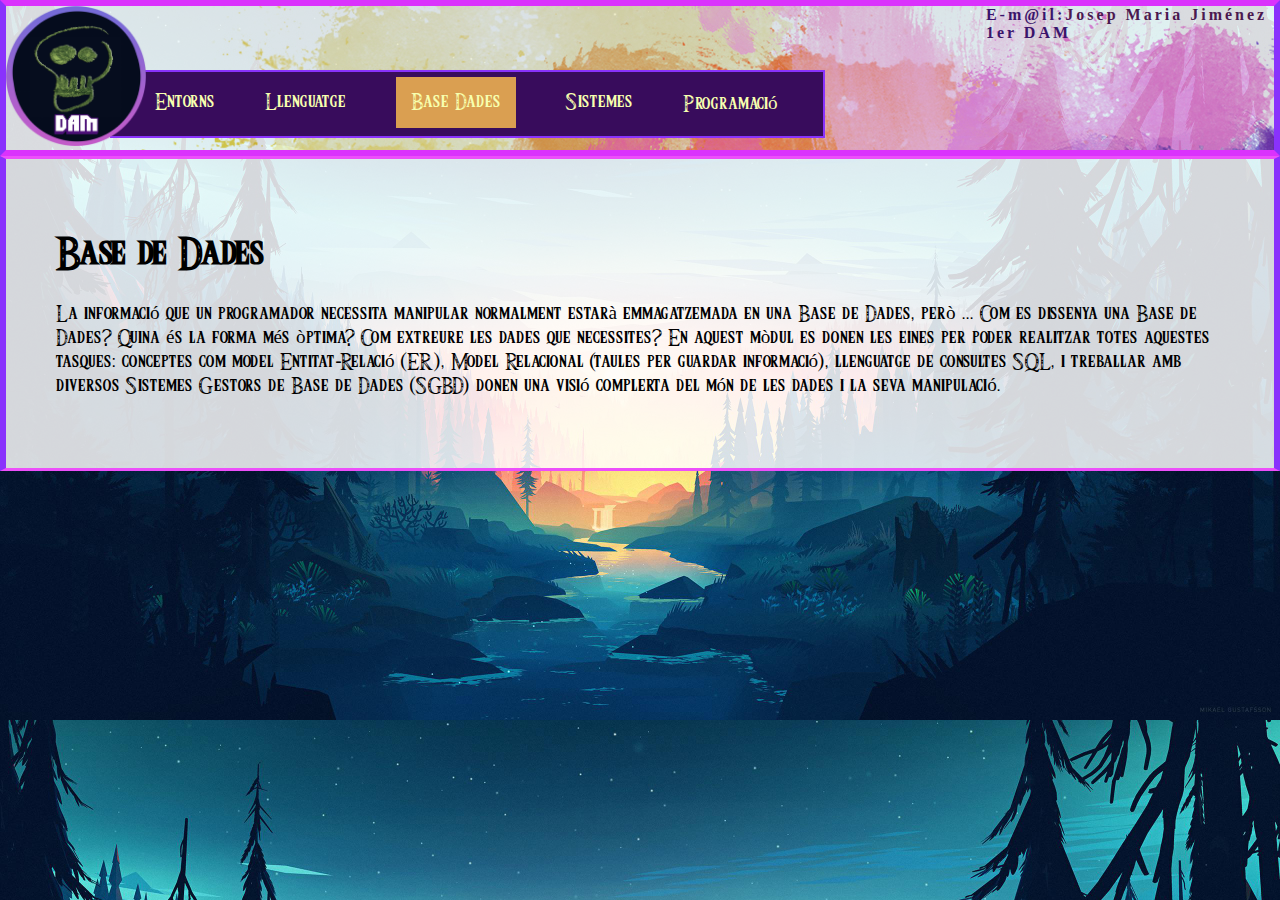
<file: BBDD.html>
<!DOCTYPE html>
<html lang="en">
<head>
    <meta charset="UTF-8">
    <meta name="viewport" content="width=device-width, initial-scale=1.0">
    <link rel="stylesheet" href="estil.css">
    <title>BBDD</title>
</head>

<body>
    <div class="fondo_menu"></div>   
    <div class="box">
        <div class="logo">
            <a href="index.html"><img src="img/skull.png" alt="Logo" width="140px" height="140px"></a>
        </div>
        <div class="nav-dreta">
            <div class="alumne">
                <div>E-m@il:<a href="mailto:jjimenezn@cifpfbmoll.eu">Josep Maria Jiménez</a></div>
                <div>1er DAM</div>
            </div>    
        </div>
        <div class="navegador">
            <div class="nav-esquerra">
                <div class="nav-link-esquerra">
                    <a href="EEDD.html">Entorns</a>
                </div>  
                <div class="nav-link-esquerra">
                    <a href="LLMM.html">Llenguatge</a>
                </div>
                <div class="nav-link-esquerra">
                    <a class="active" href="BBDD.html">Base Dades</a>
                </div>
                <div class="nav-link-esquerra">
                    <a href="SSII.html">Sistemes</a>
                </div>
                <div class="nav-link-esquerra">
                    <a href="programacio.html">Programació</a>
                </div>
            </div>
        </div>
    </div> 
    <div class="boxa">
        <h1>Base de Dades</h1>
        <p>La informació que un programador necessita manipular normalment estarà emmagatzemada en una Base de Dades,
    però ... Com es dissenya una Base de Dades? Quina és la forma més òptima? Com extreure 
    les dades que necessites? En aquest mòdul es donen les eines per poder realitzar totes aquestes tasques: 
    conceptes com model Entitat-Relació (ER), Model Relacional (taules per guardar informació), llenguatge de consultes SQL, 
    i treballar amb diversos Sistemes Gestors de Base de Dades (SGBD) donen una visió complerta del món de les dades i la 
    seva manipulació. </p>
    </div> 
</body>
</html>
</file>
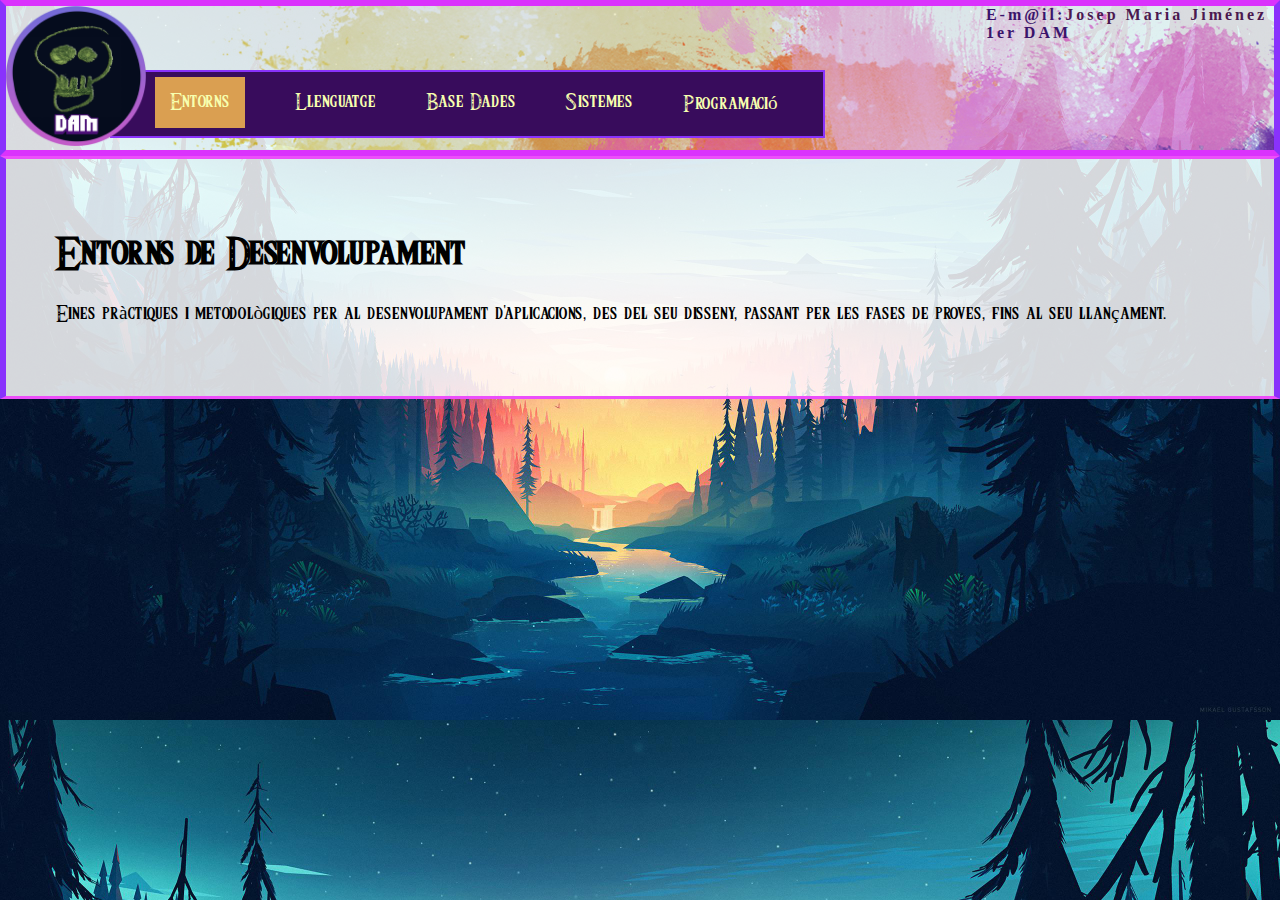
<file: EEDD.html>
<!DOCTYPE html>
<html lang="en">
<head>
    <meta charset="UTF-8">
    <meta name="viewport" content="width=device-width, initial-scale=1.0">
    <link rel="stylesheet" href="estil.css">
    <title>EEDD</title>
</head>
<body>
    <div class="fondo_menu"></div>   
    <div class="box">
        <div class="logo">
            <a href="index.html"><img src="img/skull.png" alt="Logo" width="140px" height="140px"></a>
        </div>
        <div class="nav-dreta">
            <div class="alumne">
                <div>E-m@il:<a href="mailto:jjimenezn@cifpfbmoll.eu">Josep Maria Jiménez</a></div>
                <div>1er DAM</div>
            </div>    
        </div>
        <div class="navegador">
            <div class="nav-esquerra">
                <div class="nav-link-esquerra">
                    <a class="active" href="EEDD.html">Entorns</a>
                </div>  
                <div class="nav-link-esquerra">
                    <a href="LLMM.html">Llenguatge</a>
                </div>
                <div class="nav-link-esquerra">
                    <a href="BBDD.html">Base Dades</a>
                </div>
                <div class="nav-link-esquerra">
                    <a href="SSII.html">Sistemes</a>
                </div>
                <div class="nav-link-esquerra">
                    <a href="programacio.html">Programació</a>
                </div>
            </div>
        </div>
    </div> 
    <div class="boxa">
        <h1>Entorns de Desenvolupament</h1>
        <p>Eines pràctiques i metodològiques per
    al desenvolupament d'aplicacions, des del seu disseny,
    passant per les fases de proves, fins al seu llançament.</p>
    </div>
</body>
</html>
</file>
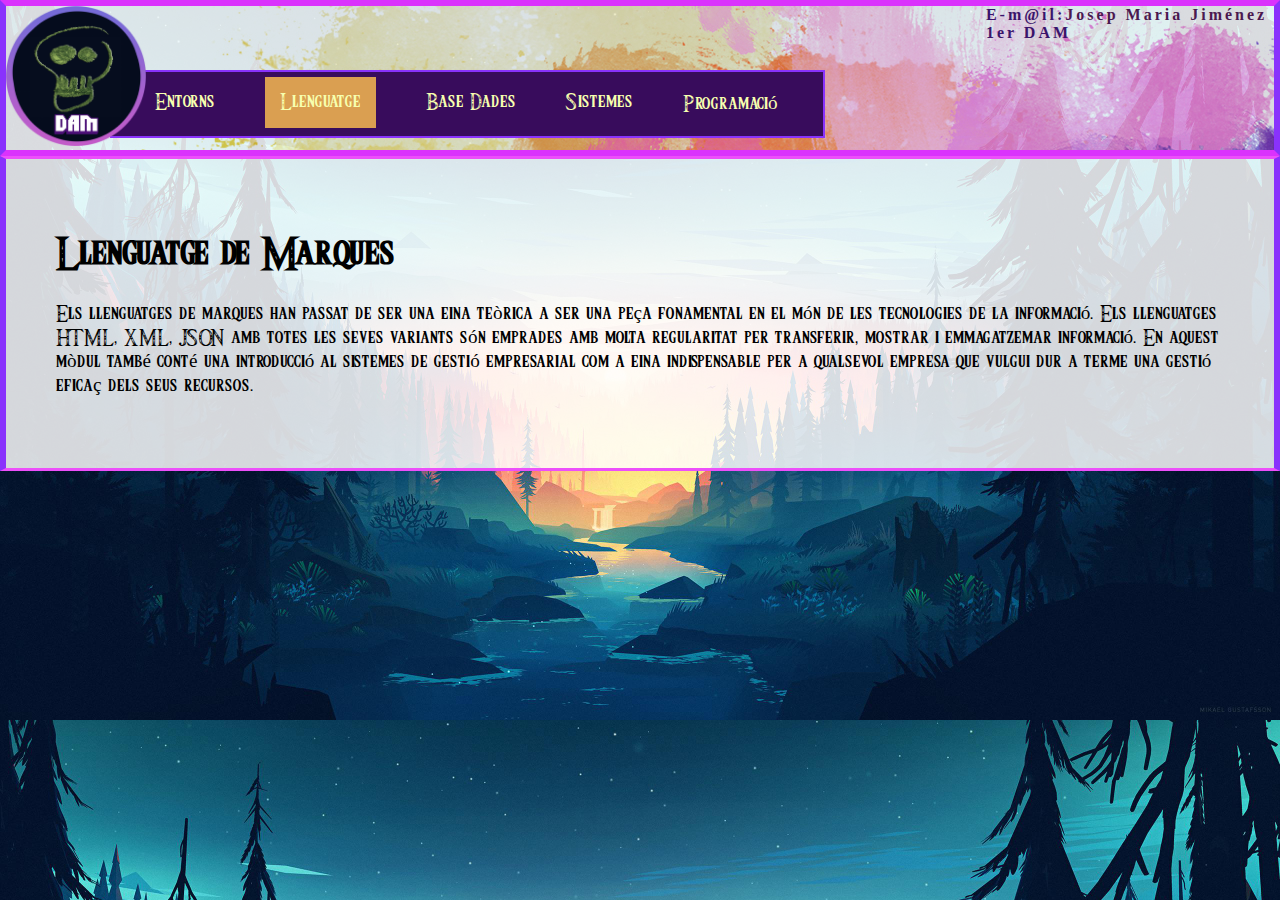
<file: LLMM.html>
<!DOCTYPE html>
<html lang="en">
<head>
    <meta charset="UTF-8">
    <meta name="viewport" content="width=device-width, initial-scale=1.0">
    <link rel="stylesheet" href="estil.css">
    <title>LLMM</title>
</head>

<body>
    <div class="fondo_menu"></div>   
    <div class="box">
        <div class="logo">
            <a href="index.html"><img src="img/skull.png" alt="Logo" width="140px" height="140px"></a>
        </div>
        <div class="nav-dreta">
            <div class="alumne">
                <div>E-m@il:<a href="mailto:jjimenezn@cifpfbmoll.eu">Josep Maria Jiménez</a></div>
                <div>1er DAM</div>
            </div>    
        </div>
        <div class="navegador">
            <div class="nav-esquerra">
                <div class="nav-link-esquerra">
                    <a href="EEDD.html">Entorns</a>
                </div>  
                <div class="nav-link-esquerra">
                    <a class="active" href="LLMM.html">Llenguatge</a>
                </div>
                <div class="nav-link-esquerra">
                    <a href="BBDD.html">Base Dades</a>
                </div>
                <div class="nav-link-esquerra">
                    <a href="SSII.html">Sistemes</a>
                </div>
                <div class="nav-link-esquerra">
                    <a href="programacio.html">Programació</a>
                </div>
            </div>
        </div>
    </div> 
    <div class="boxa">
        <h1>Llenguatge de Marques</h1>
        <p>Els llenguatges de marques han passat de ser una eina teòrica a 
    ser una peça fonamental en el món de les tecnologies de la informació. 
    Els llenguatges HTML, XML, JSON amb totes les seves variants són emprades amb molta regularitat 
    per transferir, mostrar i emmagatzemar informació. En aquest mòdul també conté una introducció al sistemes de 
    gestió empresarial com a eina indispensable per a qualsevol empresa que vulgui dur a terme una gestió eficaç 
    dels seus recursos.</p>
    </div>

</body>
</file>
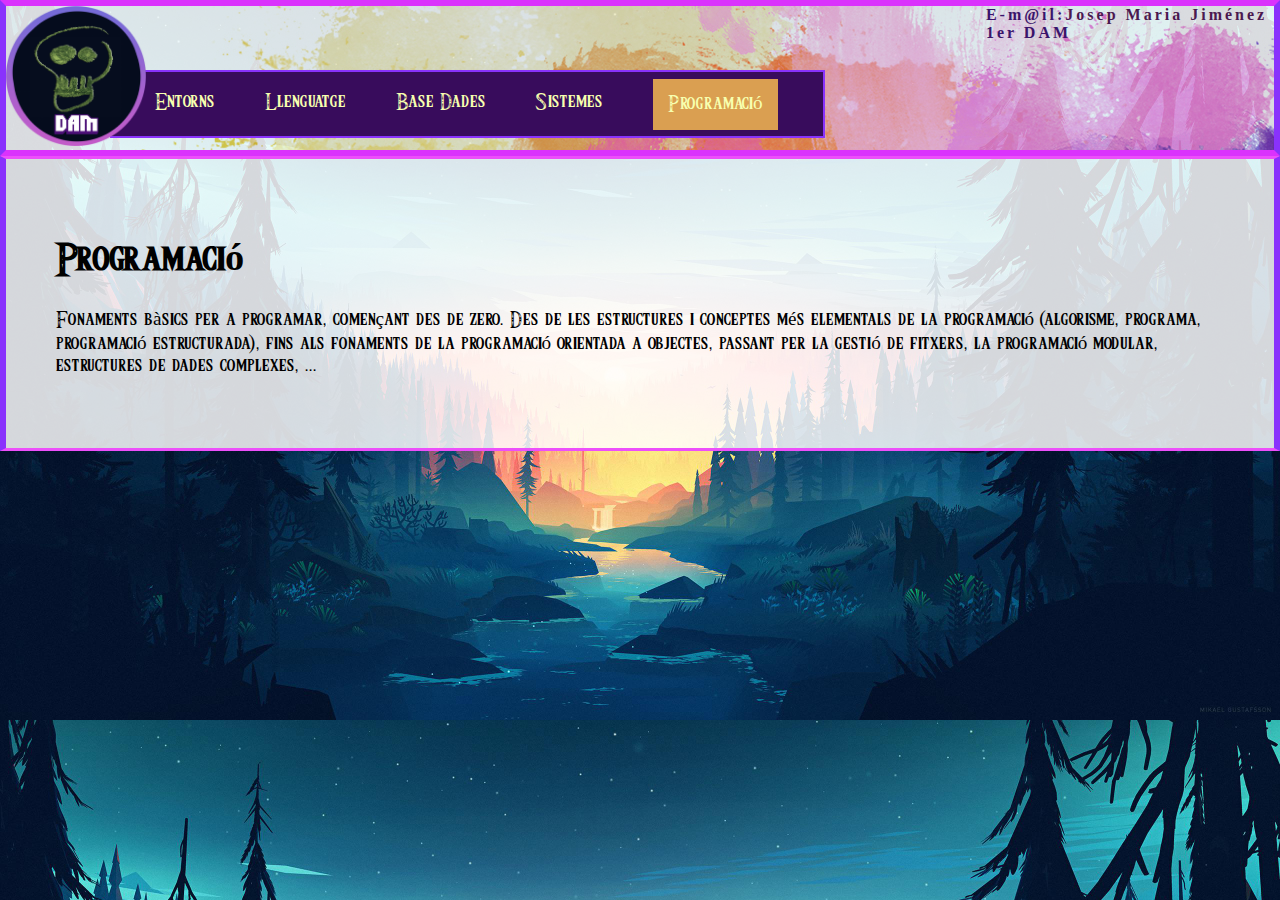
<file: programacio.html>
<!DOCTYPE html>
<html lang="en">
<head>
    <meta charset="UTF-8">
    <meta name="viewport" content="width=device-width, initial-scale=1.0">
    <link rel="stylesheet" href="estil.css">
    <title>Programacio</title>
</head>

<body>
    <div class="fondo_menu"></div>   
    <div class="box">
        <div class="logo">
            <a href="index.html"><img src="img/skull.png" alt="Logo" width="140px" height="140px"></a>
        </div>
        <div class="nav-dreta">
            <div class="alumne">
                <div>E-m@il:<a href="mailto:jjimenezn@cifpfbmoll.eu">Josep Maria Jiménez</a></div>
                <div>1er DAM</div>
            </div>    
        </div>
        <div class="navegador">
            <div class="nav-esquerra">
                <div class="nav-link-esquerra">
                    <a href="EEDD.html">Entorns</a>
                </div>  
                <div class="nav-link-esquerra">
                    <a href="LLMM.html">Llenguatge</a>
                </div>
                <div class="nav-link-esquerra">
                    <a href="BBDD.html">Base Dades</a>
                </div>
                <div class="nav-link-esquerra">
                    <a href="SSII.html">Sistemes</a>
                </div>
                <div class="nav-link-esquerra">
                    <a class="active" href="programacio.html">Programació</a>
                </div>
            </div>
        </div>
    </div>   
    <div class="boxa">
        <h1>Programació</h1>
        <p>Fonaments bàsics per a programar, començant des de zero. Des de les estructures i 
    conceptes més elementals de la programació (algorisme, programa, programació estructurada), 
    fins als fonaments de la programació orientada a objectes, passant per la gestió de fitxers, 
    la programació modular, estructures de dades complexes, ...</p>
    </div>
</body>
</file>
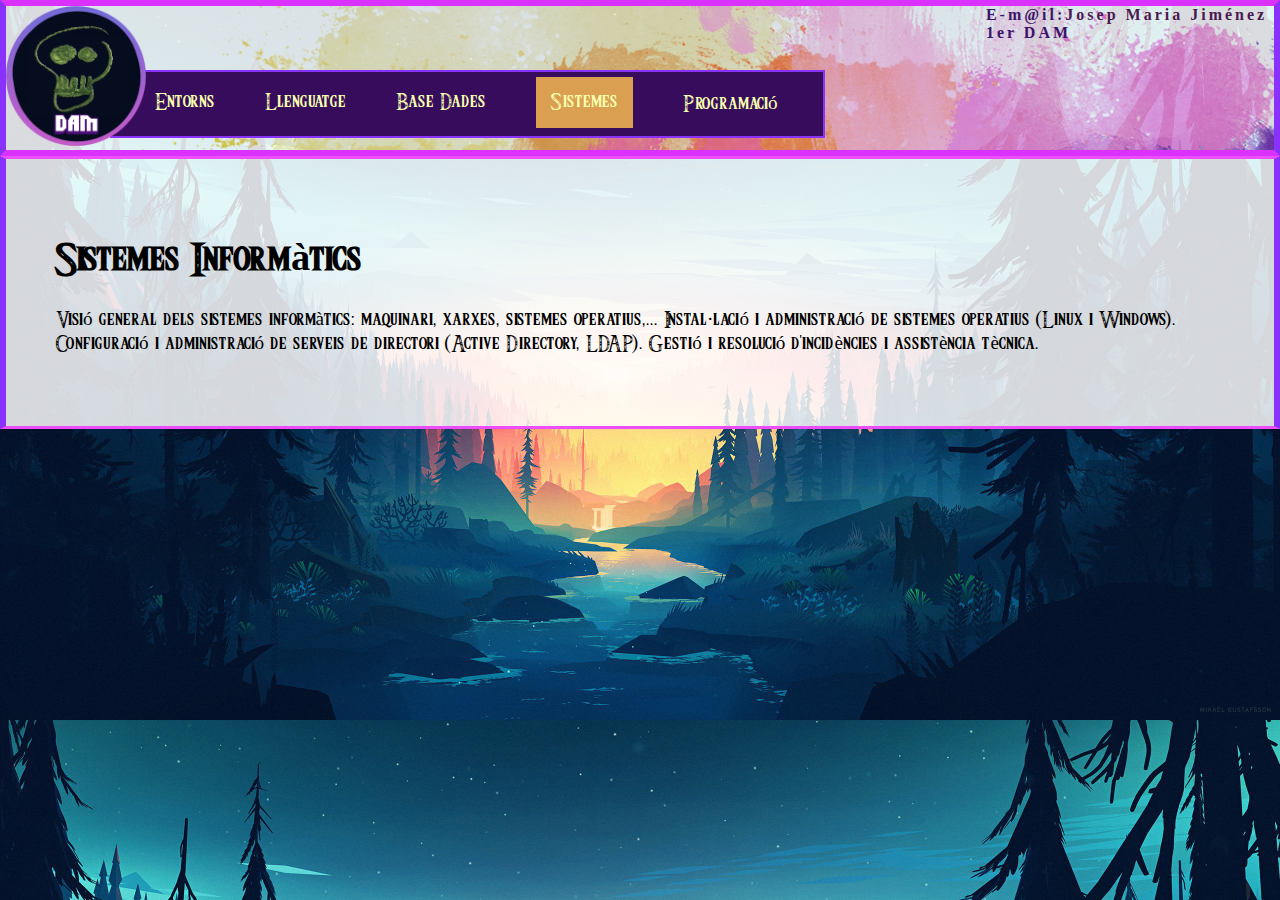
<file: SSII.html>
<!DOCTYPE html>
<html lang="en">
<head>
    <meta charset="UTF-8">
    <meta name="viewport" content="width=device-width, initial-scale=1.0">
    <link rel="stylesheet" href="estil.css">
    <title>SSII</title>
</head>

<body>
    <div class="fondo_menu"></div>   
    <div class="box">
        <div class="logo">
            <a href="index.html"><img src="img/skull.png" alt="Logo" width="140px" height="140px"></a>
        </div>
        <div class="nav-dreta">
            <div class="alumne">
                <div>E-m@il:<a href="mailto:jjimenezn@cifpfbmoll.eu">Josep Maria Jiménez</a></div>
                <div>1er DAM</div>
            </div>    
        </div>
        <div class="navegador">
            <div class="nav-esquerra">
                <div class="nav-link-esquerra">
                    <a href="EEDD.html">Entorns</a>
                </div>  
                <div class="nav-link-esquerra">
                    <a href="LLMM.html">Llenguatge</a>
                </div>
                <div class="nav-link-esquerra">
                    <a href="BBDD.html">Base Dades</a>
                </div>
                <div class="nav-link-esquerra">
                    <a class="active" href="SSII.html">Sistemes</a>
                </div>
                <div class="nav-link-esquerra">
                    <a href="programacio.html">Programació</a>
                </div>
            </div>
        </div>
    </div> 
    <div class="boxa">   
        <h1>Sistemes Informàtics</h1>
        <p>Visió general dels sistemes informàtics: maquinari, xarxes, sistemes operatius,... 
    Instal·lació i administració de sistemes operatius (Linux i Windows). Configuració i 
    administració de serveis de directori (Active Directory, LDAP). Gestió i resolució d'incidències 
    i assistència tècnica. </p>
    </div> 
</body>
</file>
<file: estil.css>
/* estil dels exercicis */
@font-face {
    font-family: zelda;
    src: url("./fonts/Triforce.ttf");
 }
body { 
    margin: 0px;
    background-image: url("img/c3uhsgo1vx541.jpg");
    background-color: #cccccc;
    background-size: cover;
}

.logo {
    z-index: 999;
    position: relative;
    left: 0px;
    bottom: 0px;
    display: flex;
    max-height: 160px;
  }

.fondo_menu{
    background-image: url(img/menu.jpg);
    opacity: 0.85;
    position:absolute;
    top: 0px;
    left: 0px;
    height: 150px;
    width: 2000px;
    z-index: -10;
}
.box{
    display: flex;
    border-left: 6px solid rgb(137, 50, 252);
    border-right: 6px solid rgb(137, 50, 252);
    border-bottom: 6px solid rgb(218, 50, 252);
    border-top: 6px solid rgb(218, 50, 252);
}

.navegador {
    display:flex;
    justify-content: space-between;
}

.nav-esquerra  {
    left: 110px;
    display: flex;
    justify-content: space-between;
    padding: 20px;
    position:absolute;
    top: 70px;
    background-color: rgb(56, 12, 92);
    border-bottom: 2px solid rgb(137, 50, 252);
    border-top: 2px solid rgb(137, 50, 252);
    border-right: 2px solid rgb(137, 50, 252);
}

.active {
    background-color: #da9f51;
    padding: 15px;
  }

.navegador > .nav-esquerra > div {
    font-family:zelda;
    margin-left: 25px;
    margin-right: 25px;
    text-transform: capitalize;
    font-size: 120%;
}

.nav-link-esquerra a {
    color: #f7ffaf;
    text-decoration: none;
}

.nav-link-esquerra a:hover {
    text-decoration: none;
    color: rgb(180, 0, 75);
    opacity: 0.8;
}

.boxa {
    background-color: rgba(255, 255, 255, 0.836);
    border-left: 6px solid rgb(137, 50, 252);
    border-right: 6px solid rgb(137, 50, 252);
    border-bottom: 3px solid rgb(236, 79, 250);
    border-top: 3px solid rgb(236, 79, 250);
    padding: 50px;
    font-family: zelda;
    font-size: 120%;
}

.nav-dreta {
    display:flex;
    justify-content:flex-end;
    font-weight: bold;
    letter-spacing: 3px;
    color: #340958;
}

.alumne {
    position:absolute;
    right: 1%;
    color:rgb(58, 20, 107);
}
.alumne a {
    color:rgb(75, 25, 80);
    text-decoration: none;
    cursor: help;
}
.alumne a:hover {
    color:rgb(3, 142, 206)
}
</file>
